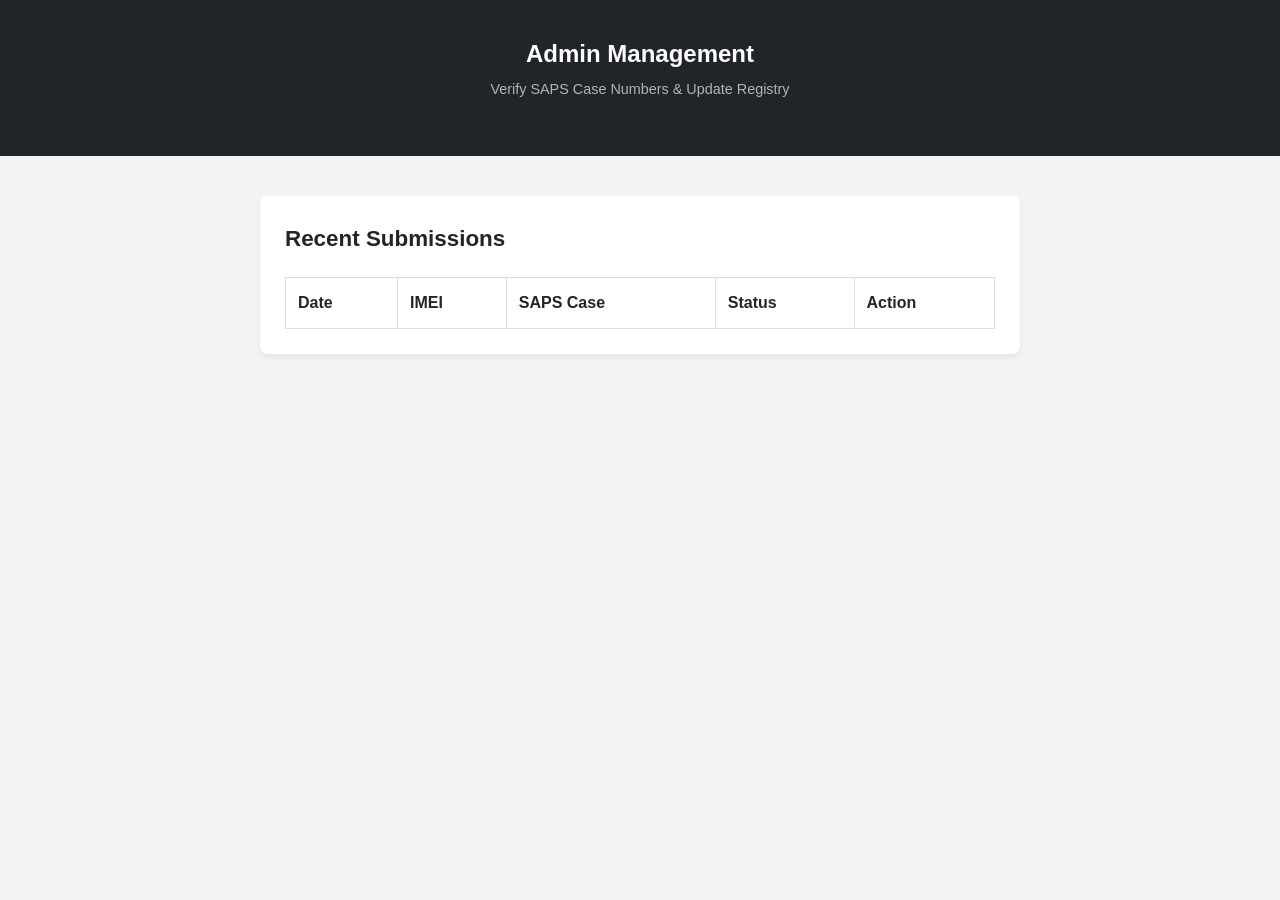
<file: admin.html>
<!DOCTYPE html>
<html lang="en">
<head>
    <meta charset="UTF-8">
    <meta name="viewport" content="width=device-width, initial-scale=1.0">
    <title>SADeviceCheck | Admin</title>
    <link rel="stylesheet" href="style.css">
    <style>
        .admin-table { width: 100%; border-collapse: collapse; margin-top: 20px; background: white; }
        .admin-table th, .admin-table td { padding: 12px; border: 1px solid #ddd; text-align: left; }
        .status-pending { color: orange; font-weight: bold; }
        .status-verified { color: green; font-weight: bold; }
        .btn-verify { background: #198754; color: white; padding: 5px 10px; cursor: pointer; border-radius: 4px; border: none; }
    </style>
</head>
<body>
    <header>
        <div class="container">
            <h1>Admin Management</h1>
            <p>Verify SAPS Case Numbers & Update Registry</p>
        </div>
    </header>

    <main class="container">
        <section class="card">
            <h2>Recent Submissions</h2>
            <div id="adminFeedback" class="feedback hidden"></div>
            <table class="admin-table">
                <thead>
                    <tr>
                        <th>Date</th>
                        <th>IMEI</th>
                        <th>SAPS Case</th>
                        <th>Status</th>
                        <th>Action</th>
                    </tr>
                </thead>
                <tbody id="adminTableBody">
                    <!-- Data will load here -->
                </tbody>
            </table>
        </section>
    </main>

    <script src="admin.js"></script>
</body>
</html>
</file>
<file: style.css>
:root {
    --primary: #0056b3;
    --dark: #212529;
    --light: #f8f9fa;
    --success: #198754;
    --danger: #dc3545;
    --border: #ced4da;
}

* {
    box-sizing: border-box;
    margin: 0;
    padding: 0;
    font-family: -apple-system, BlinkMacSystemFont, "Segoe UI", Roboto, sans-serif;
}

body {
    background-color: #f1f3f5;
    color: var(--dark);
    line-height: 1.6;
}

.container {
    max-width: 800px;
    margin: 0 auto;
    padding: 20px;
    /* Ensure flexbox behavior for landscape */
    display: block;
    /* Override for landscape mode */
}

header {
    background-color: var(--dark);
    color: white;
    padding: 20px 0;
    text-align: center;
    margin-bottom: 20px;
}

header h1 {
    font-size: 2rem;
    font-weight: 700;
}

header p {
    color: #adb5bd;
    margin-top: 5px;
}

/* Base Layout - Portrait Default */
.app-container {
    display: flex;
    flex-direction: column; /* Default: vertical layout */
    flex-grow: 1;
    width: 100%;
    overflow: hidden;
}

.split-section {
    flex: 1; /* Equal vertical space */
    display: flex;
    flex-direction: column;
    align-items: center;
    justify-content: center;
    padding: 20px;
    box-sizing: border-box;
    height: 100%;
}

/* Landscape Header Adjustments */
@media (max-width: 768px) and (orientation: landscape) {
    header {
        padding: 15px 0 !important;
        margin-bottom: 15px !important;
    }
    
    header h1 {
        font-size: clamp(1.5rem, 3vw, 1.8rem) !important;
    }
    
    header p {
        margin-top: 3px !important;
    }
}

.card {
    background: white;
    border-radius: 8px;
    padding: 25px;
    margin-bottom: 20px;
    box-shadow: 0 4px 6px rgba(0, 0, 0, 0.05);
}

h2 {
    color: var(--dark);
    margin-bottom: 10px;
    font-size: 1.4rem;
}

p {
    color: #6c757d;
    margin-bottom: 20px;
    font-size: 0.95rem;
}

/* LANDSCAPE MODE - DEFINITIVE 50/50 SPLIT */
@media (orientation: landscape) {
    .app-container {
        flex-direction: row !important;
        width: 100%;
        height: calc(100vh - 80px);
    }
    
    .split-section {
        flex: 1 !important;
        width: 50% !important;
        padding: 20px !important;
        display: flex !important;
        flex-direction: column !important;
        align-items: center !important;
        justify-content: center !important;
    }
    
    .content-card {
        width: 100% !important;
        max-width: 400px !important;
        margin: 0 !important;
    }
    
    header {
        flex-shrink: 0 !important;
        padding: 15px 20px !important;
    }
    
    header h1 {
        font-size: 1.5rem !important;
    }
    
    header p {
        font-size: 0.9rem !important;
    }
}

/* Static Layer - Fixed Background */
.static-layer {
    position: relative;
    z-index: 1;
    min-height: 100vh;
    display: flex;
    flex-direction: column;
}

/* Overlay Container */
.overlay-container {
    position: fixed;
    top: 0;
    left: 0;
    right: 0;
    bottom: 0;
    z-index: 1000;
    display: flex;
    align-items: center;
    justify-content: center;
    opacity: 0;
    visibility: hidden;
    transition: opacity 0.3s ease, visibility 0.3s ease;
}

.overlay-container.visible {
    opacity: 1;
    visibility: visible;
}

/* Overlay Backdrop */
.overlay-backdrop {
    position: absolute;
    top: 0;
    left: 0;
    right: 0;
    bottom: 0;
    background: rgba(0, 0, 0, 0.7);
    backdrop-filter: blur(4px);
}

/* Overlay Content */
.overlay-content {
    position: relative;
    background: var(--dark);
    border-radius: 12px;
    box-shadow: 0 20px 40px rgba(0, 0, 0, 0.4);
    max-height: 90vh;
    overflow-y: auto;
    z-index: 1001;
    padding: 24px; /* Internal padding to prevent content touching edges */
}

.content-card {
    background: white;
    border-radius: 8px;
    padding: 25px;
    margin-bottom: 20px;
    box-shadow: 0 4px 6px rgba(0, 0, 0, 0.05);
}

.content-card:hover {
    transform: translateY(-2px);
    box-shadow: 0 12px 35px rgba(0,0,0,0.12);
}

.content-card button {
    background: var(--primary);
    color: white;
    border: none;
    padding: 12px 24px;
    border-radius: 8px;
    font-size: 1rem;
    font-weight: 600;
    cursor: pointer;
    transition: background 0.3s ease, transform 0.2s ease;
    margin-top: 20px;
    width: 100%;
}

.content-card button:hover {
    background: #004494;
    transform: translateY(-1px);
}

.content-card h3 {
    color: var(--dark);
    margin-bottom: 10px;
    font-size: 1.4rem;
}

/* Overlay Header */
.overlay-header {
    display: flex;
    justify-content: space-between;
    align-items: center;
    padding: 20px 0;
    position: relative;
    margin-bottom: 20px;
}

.overlay-header h3 {
    margin: 0;
    color: white;
    font-size: 1.2rem;
    font-weight: 600;
}

.close-btn {
    background: rgba(255, 255, 255, 0.1);
    border: none;
    color: #adb5bd;
    cursor: pointer;
    padding: 12px;
    border-radius: 50%;
    transition: all 0.2s ease;
    position: absolute;
    top: 12px;
    right: 12px;
    width: 36px;
    height: 36px;
    display: flex;
    align-items: center;
    justify-content: center;
}

.close-btn:hover {
    background: rgba(255, 255, 255, 0.2);
    color: white;
    transform: scale(1.05);
}

/* Progress Bar Styles */
.progress-container {
    margin: 20px 0;
}

.progress-bar {
    width: 100%;
    height: 24px;
    background: rgba(255, 255, 255, 0.1);
    border-radius: 12px;
    overflow: hidden;
    position: relative;
    border: 1px solid rgba(255, 255, 255, 0.2);
}

.progress-fill {
    height: 100%;
    background: linear-gradient(90deg, var(--primary), #004494);
    border-radius: 12px;
    transition: width 0.3s ease;
    position: relative;
    width: 0%;
    display: flex;
    align-items: center;
    justify-content: center;
}

.progress-text {
    color: white;
    font-size: 0.8rem;
    font-weight: bold;
    text-shadow: 0 1px 2px rgba(0, 0, 0, 0.3);
    position: absolute;
    right: 8px;
}

/* Modal Form Styles */
.overlay-body .search-box {
    display: flex;
    gap: 12px;
    margin-bottom: 20px;
}

.overlay-body .search-box input {
    flex: 1;
    padding: 12px;
    border: 1px solid rgba(255, 255, 255, 0.2);
    border-radius: 8px;
    font-size: 1rem;
    background: rgba(255, 255, 255, 0.05);
    color: white;
}

.overlay-body .search-box input::placeholder {
    color: rgba(255, 255, 255, 0.6);
}

.overlay-body .search-box button {
    background: var(--primary);
    color: white;
    border: none;
    padding: 12px 20px;
    border-radius: 8px;
    font-weight: bold;
    cursor: pointer;
    transition: background 0.2s ease;
}

.overlay-body .search-box button:hover {
    background: #004494;
}

.overlay-body .form-group {
    margin-bottom: 20px;
}

.overlay-body .form-row {
    display: grid;
    grid-template-columns: 1fr 1fr;
    gap: 16px;
    margin-bottom: 20px;
}

.overlay-body label {
    display: block;
    font-size: 0.9rem;
    font-weight: 600;
    margin-bottom: 8px;
    color: white;
}

.overlay-body input {
    width: 100%;
    padding: 12px;
    border: 1px solid rgba(255, 255, 255, 0.2);
    border-radius: 8px;
    font-size: 1rem;
    background: rgba(255, 255, 255, 0.05);
    color: white;
}

.overlay-body input::placeholder {
    color: rgba(255, 255, 255, 0.6);
}

.overlay-body .btn-submit {
    background: var(--primary);
    color: white;
    width: 100%;
    padding: 14px;
    margin-top: 20px;
    font-size: 1rem;
    border: none;
    border-radius: 8px;
    font-weight: bold;
    cursor: pointer;
    transition: background 0.2s ease;
}

.overlay-body .btn-submit:hover {
    background: #004085;
}

/* Card Header Fix - Arrows on Right */
.card-header {
    display: flex;
    justify-content: space-between; /* This pushes text and arrow apart */
    align-items: center;
    width: 100%;
    padding: 20px;
}

/* Card Content - Centered Text */
.card-content {
    display: flex;
    align-items: center;
    gap: 15px; /* Space between text and arrow */
    flex: 1; /* Takes up available space, pushing arrow to right */
    text-align: left; /* Ensure text stays left-aligned */
}
}

/* Toggle Icon - Fixed on Right */
.toggle-icon {
    transition: color 0.2s ease, filter 0.2s ease;
    color: var(--primary);
    font-weight: bold;
    stroke-width: 3;
    cursor: pointer;
    filter: drop-shadow(0 2px 4px rgba(0, 0, 0, 0.2));
    display: inline-block;
    margin-left: auto; /* Pushes arrow to the right */
}

/* Toggle Header Styles */
.toggle-header {
    display: flex !important;
    justify-content: space-between;
    align-items: center;
    cursor: pointer;
    padding: 20px 0;
    transition: all 0.3s ease;
    border-bottom: 1px solid transparent;
    border-radius: 8px;
    margin: -10px;
    padding: 20px;
}

.toggle-header:hover {
    background-color: rgba(0, 86, 179, 0.05);
    border-bottom-color: var(--border);
}

.toggle-header:active {
    background-color: rgba(0, 86, 179, 0.1);
    transform: scale(0.98);
}

.toggle-header .toggle-content h2 {
    margin-bottom: 5px;
}

.toggle-header .toggle-content p {
    margin-bottom: 0;
    font-size: 0.9rem;
}

.toggle-icon {
    transition: color 0.2s ease, filter 0.2s ease;
    color: var(--primary);
    flex-shrink: 0;
    margin-right: 20px;
    font-weight: bold;
    stroke-width: 3;
    cursor: pointer;
    filter: drop-shadow(0 2px 4px rgba(0, 0, 0, 0.2));
    display: inline-block;
}

.toggle-icon:hover {
    color: #004085;
    filter: drop-shadow(0 4px 8px rgba(0, 0, 0, 0.3));
}

.toggle-icon:active {
    filter: drop-shadow(0 1px 2px rgba(0, 0, 0, 0.2));
}

.toggle-icon.rotated {
    color: #004085;
}

.toggle-icon svg {
    transition: transform 0.4s cubic-bezier(0.4, 0.0, 0.2, 1);
    transform-origin: center;
}

.toggle-icon.rotated svg {
    transform: rotate(180deg);
}

.toggle-icon.rotated:hover svg {
    transform: rotate(180deg) scale(1.05);
}

.toggle-icon:hover svg {
    transform: scale(1.05);
}

/* Toggle Content Wrapper */
.toggle-content-wrapper {
    overflow: hidden;
    transition: max-height 0.4s cubic-bezier(0.4, 0.0, 0.2, 1), opacity 0.3s ease, padding 0.4s cubic-bezier(0.4, 0.0, 0.2, 1);
    max-height: 0;
    opacity: 0;
    padding: 0;
}

.toggle-content-wrapper.hidden {
    max-height: 0;
    opacity: 0;
    padding: 0;
}

.toggle-content-wrapper.show {
    max-height: 600px;
    opacity: 1;
    padding-top: 20px;
}

/* Search Intro */
.search-intro {
    background-color: var(--light);
    padding: 15px;
    border-radius: 5px;
    margin-bottom: 20px;
    border-left: 4px solid var(--primary);
}

.search-intro p {
    margin-bottom: 0;
    color: var(--dark);
    font-size: 0.9rem;
}

/* Report Intro */
.report-intro {
    background-color: var(--light);
    padding: 15px;
    border-radius: 5px;
    margin-bottom: 20px;
    border-left: 4px solid var(--danger);
}

.report-intro p {
    margin-bottom: 0;
    color: var(--dark);
    font-size: 0.9rem;
}

/* Help Text */
.help-text {
    margin-top: 15px;
    padding: 10px;
    background-color: #f8f9fa;
    border-radius: 5px;
    border-left: 3px solid #6c757d;
}

.help-text small {
    color: #6c757d;
    font-size: 0.8rem;
    line-height: 1.4;
}

/* Search Box */
.search-box {
    display: flex;
    gap: 10px;
}

.search-box input {
    flex: 1;
    padding: 12px;
    border: 1px solid var(--border);
    border-radius: 5px;
    font-size: 1rem;
}

button {
    cursor: pointer;
    border: none;
    border-radius: 5px;
    font-weight: bold;
    transition: background 0.2s;
}

#btnSearch {
    background-color: var(--primary);
    color: white;
    padding: 0 20px;
}

#btnSearch:hover {
    background-color: #004494;
}

/* Forms */
.form-group {
    margin-bottom: 15px;
}

.form-row {
    display: grid;
    grid-template-columns: 1fr 1fr;
    gap: 15px;
}

@media (max-width: 600px) {
    .form-row {
        grid-template-columns: 1fr;
    }
    .search-box {
        flex-direction: column;
    }
    #btnSearch {
        padding: 12px;
    }
    
    /* Mobile Modal Fixes */
    .overlay-content {
        max-height: 85vh;
        padding: 16px;
    }
    
    .overlay-header {
        padding: 16px 0;
        margin-bottom: 16px;
    }
    
    .overlay-header h3 {
        font-size: 1.1rem;
    }
    
    .close-btn {
        width: 32px;
        height: 32px;
        top: 8px;
        right: 8px;
    }
    
    .progress-container {
        margin: 16px 0;
    }
    
    .progress-bar {
        height: 20px;
    }
    
    .progress-text {
        font-size: 0.7rem;
        right: 6px;
    }
    
    .overlay-body .form-group {
        margin-bottom: 16px;
    }
    
    .overlay-body .form-row {
        gap: 12px;
        margin-bottom: 16px;
    }
    
    .overlay-body label {
        font-size: 0.8rem;
        margin-bottom: 6px;
    }
    
    .overlay-body input {
        padding: 10px;
        font-size: 0.9rem;
    }
    
    .overlay-body .btn-submit {
        padding: 12px;
        font-size: 0.9rem;
        margin-top: 16px;
        position: sticky;
        bottom: 0;
        background: var(--primary);
        box-shadow: 0 -2px 10px rgba(0, 0, 0, 0.3);
    }
}

/* Extra Small Screens */
@media (max-width: 480px) {
    .overlay-content {
        max-height: 80vh;
        padding: 12px;
    }
    
    .overlay-body .btn-submit {
        padding: 14px;
        font-size: 1rem;
        margin-top: 20px;
        position: sticky;
        bottom: 0;
        z-index: 10;
        background: var(--primary);
        box-shadow: 0 -4px 15px rgba(0, 0, 0, 0.4);
        border-radius: 8px;
    }
    
    .overlay-body {
        padding-bottom: 80px; /* Ensure space for sticky button */
    }
}

/* Landscape Orientation */
@media (max-width: 768px) and (orientation: landscape) {
    .overlay-container {
        align-items: stretch;
        justify-content: center;
    }
    
    .overlay-content {
        width: 90%;
        max-width: 800px;
        height: 80vh;
        max-height: 80vh;
        display: flex;
        flex-direction: row;
        gap: 20px;
        padding: 16px;
    }
    
    .overlay-header {
        flex: 0 0 auto;
        width: 100%;
        padding: 12px 0;
        margin-bottom: 0;
    }
    
    .overlay-body {
        flex: 1;
        padding: 0;
        overflow-y: auto;
        display: flex;
        flex-direction: column;
    }
    
    .overlay-header h3 {
        font-size: clamp(0.9rem, 2vw, 1.2rem);
        text-align: center;
    }
    
    .close-btn {
        position: absolute;
        top: 8px;
        right: 8px;
        z-index: 10;
    }
    
    .progress-container {
        order: -1;
        margin: 0 0 16px 0;
    }
    
    .progress-bar {
        height: 16px;
    }
    
    .progress-text {
        font-size: clamp(0.6rem, 1.5vw, 0.8rem);
    }
    
    .overlay-body .form-group {
        margin-bottom: 12px;
    }
    
    .overlay-body .form-row {
        gap: 12px;
        margin-bottom: 12px;
    }
    
    .overlay-body label {
        font-size: clamp(0.75rem, 1.8vw, 0.9rem);
        margin-bottom: 4px;
    }
    
    .overlay-body input {
        padding: 8px 10px;
        font-size: clamp(0.85rem, 2vw, 1rem);
    }
    
    .overlay-body .btn-submit {
        position: sticky;
        bottom: 16px;
        padding: 10px 16px;
        font-size: clamp(0.9rem, 2.2vw, 1rem);
        margin-top: auto;
        z-index: 5;
    }
}

/* Landscape Card Layout - Robust Approach */
@media (max-width: 768px) and (orientation: landscape) {
    /* Debug: Enhanced visual indicators */
    body::before {
        content: 'LANDSCAPE MODE ACTIVE';
        position: fixed;
        top: 10px;
        left: 10px;
        background: red;
        color: white;
        padding: 5px 10px;
        border-radius: 5px;
        font-size: 12px;
        z-index: 9999;
    }
    
    /* Force horizontal layout with maximum specificity */
    .container {
        display: flex !important;
        flex-direction: row !important;
        gap: 20px !important;
        align-items: stretch !important;
    }
    
    main {
        display: flex !important;
        flex-direction: row !important;
        gap: 20px !important;
        flex: 1 !important;
    }
    
    /* Target cards directly with higher specificity */
    main > .card {
        display: -ms-flexbox !important;
        display: flex !important;
        width: 50% !important;
        margin: 0 !important;
        float: left !important;
        background: yellow !important;
        border: 2px solid red !important;
        /* Edge fallbacks */
        -ms-flex: 1 !important;
        -webkit-flex: 1 !important;
    }
    
    /* Force side-by-side layout */
    main > .card:first-child {
        margin-right: 10px !important;
    }
    
    main > .card:last-child {
        margin-left: 10px !important;
    }
    
    /* Reduce header prominence in landscape */
    header {
        opacity: 0.7 !important;
        transform: scale(0.95) !important;
    }
    
    .card-header {
        padding: 16px !important;
    }
    
    .card-content {
        gap: 10px !important;
    }
    
    .toggle-content h2 {
        font-size: clamp(0.9rem, 2vw, 1.1rem) !important;
        margin-bottom: 2px !important;
    }
    
    .toggle-content p {
        font-size: clamp(0.75rem, 1.5vw, 0.85rem) !important;
        margin-bottom: 0 !important;
    }
    
    /* JavaScript fallback for Edge */
    body.landscape-active {
        main > .card {
            display: block !important;
            width: 50% !important;
            margin: 0 !important;
            float: left !important;
            background: yellow !important;
            border: 2px solid red !important;
            /* Edge fallbacks */
            -ms-flex: 1 !important;
            -webkit-flex: 1 !important;
        }
        
        main > .card:first-child {
            margin-right: 10px !important;
        }
        
        main > .card:last-child {
            margin-left: 10px !important;
        }
    }
}

label {
    display: block;
    font-size: 0.85rem;
    font-weight: 600;
    margin-bottom: 5px;
    color: var(--dark);
}

input {
    width: 100%;
    padding: 10px;
    border: 1px solid var(--border);
    border-radius: 5px;
    font-size: 0.95rem;
}

input:focus {
    outline: 2px solid var(--primary);
}

.btn-submit {
    background-color: var(--dark);
    color: white;
    width: 100%;
    padding: 14px;
    margin-top: 10px;
    font-size: 1rem;
}

.btn-submit:hover {
    background-color: #000;
}

.divider {
    border: 0;
    height: 1px;
    background: #dee2e6;
    margin: 40px 0;
}

/* Results & Feedback */
.result-box, .feedback {
    margin-top: 15px;
    padding: 15px;
    border-radius: 5px;
    font-weight: 600;
    text-align: center;
}

.hidden { display: none; }
.alert-success { background-color: #d1e7dd; color: var(--success); border: 1px solid #badbcc; }
.alert-danger { background-color: #f8d7da; color: var(--danger); border: 1px solid #f5c2c7; }

footer {
    text-align: center;
    padding: 30px;
    color: #868e96;
    font-size: 0.85rem;
}

/* Legal Footer Styles */
.footer-legal {
    background-color: var(--dark);
    color: #adb5bd;
    padding: 40px 0 20px 0;
    margin-top: 50px;
    text-align: center;
}

.legal-notice p {
    font-size: 0.8rem;
    line-height: 1.5;
    color: #ced4da;
    max-width: 700px;
    margin: 0 auto 20px auto;
}

.footer-divider {
    border: 0;
    border-top: 1px solid #495057;
    margin: 20px auto;
    width: 50%;
}

.copyright {
    font-size: 0.75rem;
    color: #6c757d;
}

.legal-notice strong {
    color: white;
}

/* The container that replaces the form */
.success-state {
    display: flex;
    flex-direction: column;
    align-items: center;
    justify-content: center;
    text-align: center;
    animation: fadeIn 0.5s ease-in-out;
    height: 100%;
}

.partner-grid {
    display: grid;
    grid-template-columns: 1fr 1fr; /* 2 columns for Landscape */
    gap: 20px;
    margin-top: 30px;
    width: 100%;
}

.partner-card {
    background: #f8f9fa;
    border: 1px solid #e9ecef;
    border-radius: 12px;
    padding: 20px;
    transition: transform 0.2s ease, box-shadow 0.2s ease;
    text-decoration: none;
    color: inherit;
    display: flex;
    flex-direction: column;
    align-items: center;
}

.partner-card:hover {
    transform: translateY(-5px);
    box-shadow: 0 10px 20px rgba(0,0,0,0.05);
    border-color: var(--primary);
}

.partner-logo {
    height: 40px;
    margin-bottom: 15px;
    object-fit: contain;
}

/* Specific handling for Portrait (Mobile) */
@media (orientation: portrait) {
    .partner-grid {
        grid-template-columns: 1fr; /* Stack them on mobile */
    }
}

@keyframes fadeIn {
    from { opacity: 0; transform: translateY(10px); }
    to { opacity: 1; transform: translateY(0); }
}

/* Luxury Dashboard Feel - Partner Card Hover Effects */
.partner-card:hover {
    border-color: #4CAF50 !important;
    transform: translateY(-5px);
    transition: all 0.3s ease;
    box-shadow: 0 10px 20px rgba(0,0,0,0.5);
}
</file>
